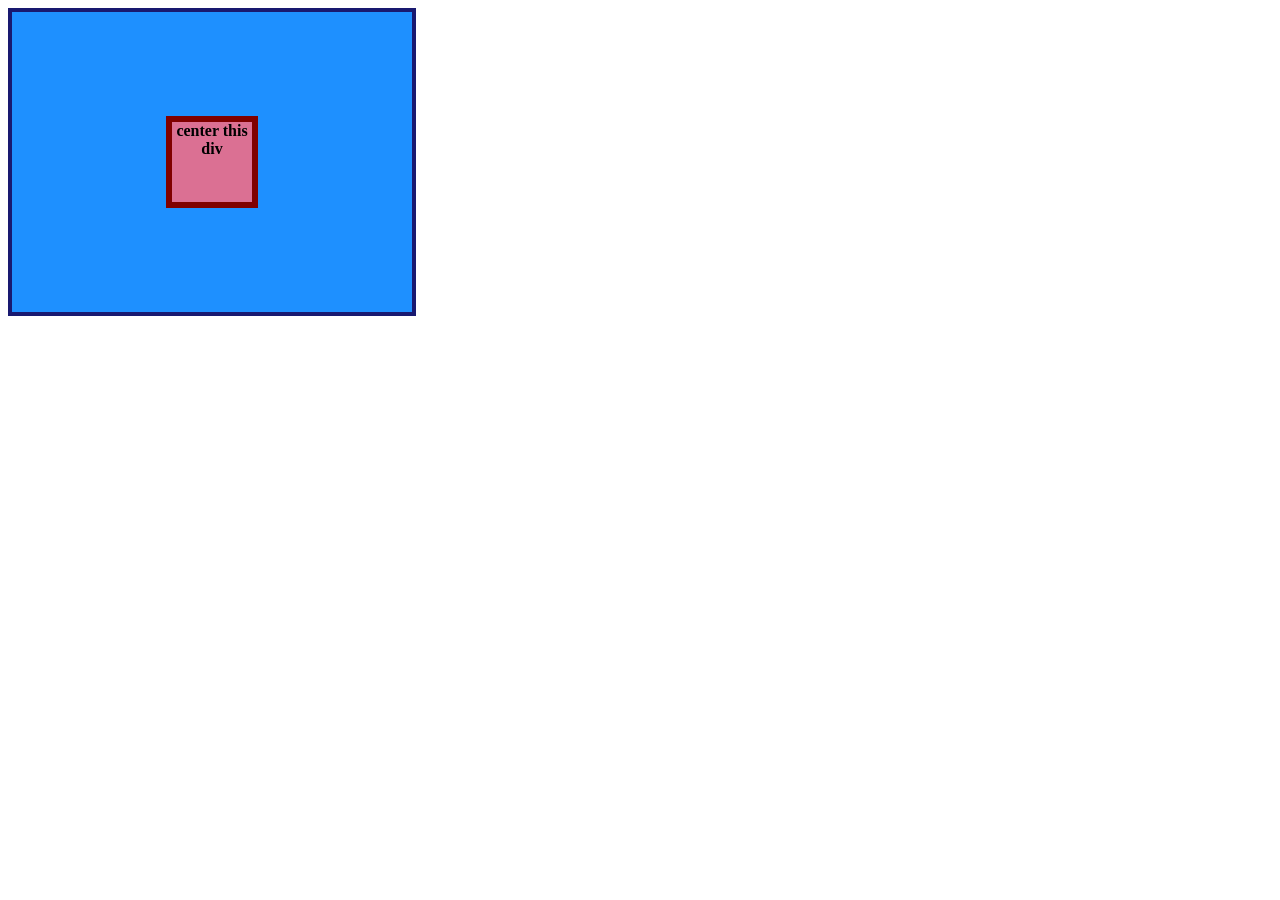
<file: foundations/flex/01-flex-center/index.html>
<!doctype html>
<html lang="en">
  <head>
    <meta charset="UTF-8" />
    <meta http-equiv="X-UA-Compatible" content="IE=edge" />
    <meta name="viewport" content="width=device-width, initial-scale=1.0" />
    <title>CENTER THIS DIV</title>
    <link rel="stylesheet" href="style.css" />
  </head>
  <body>
    <div class="container">
      <div class="box">center this div</div>
    </div>
  </body>
</html>
</file>
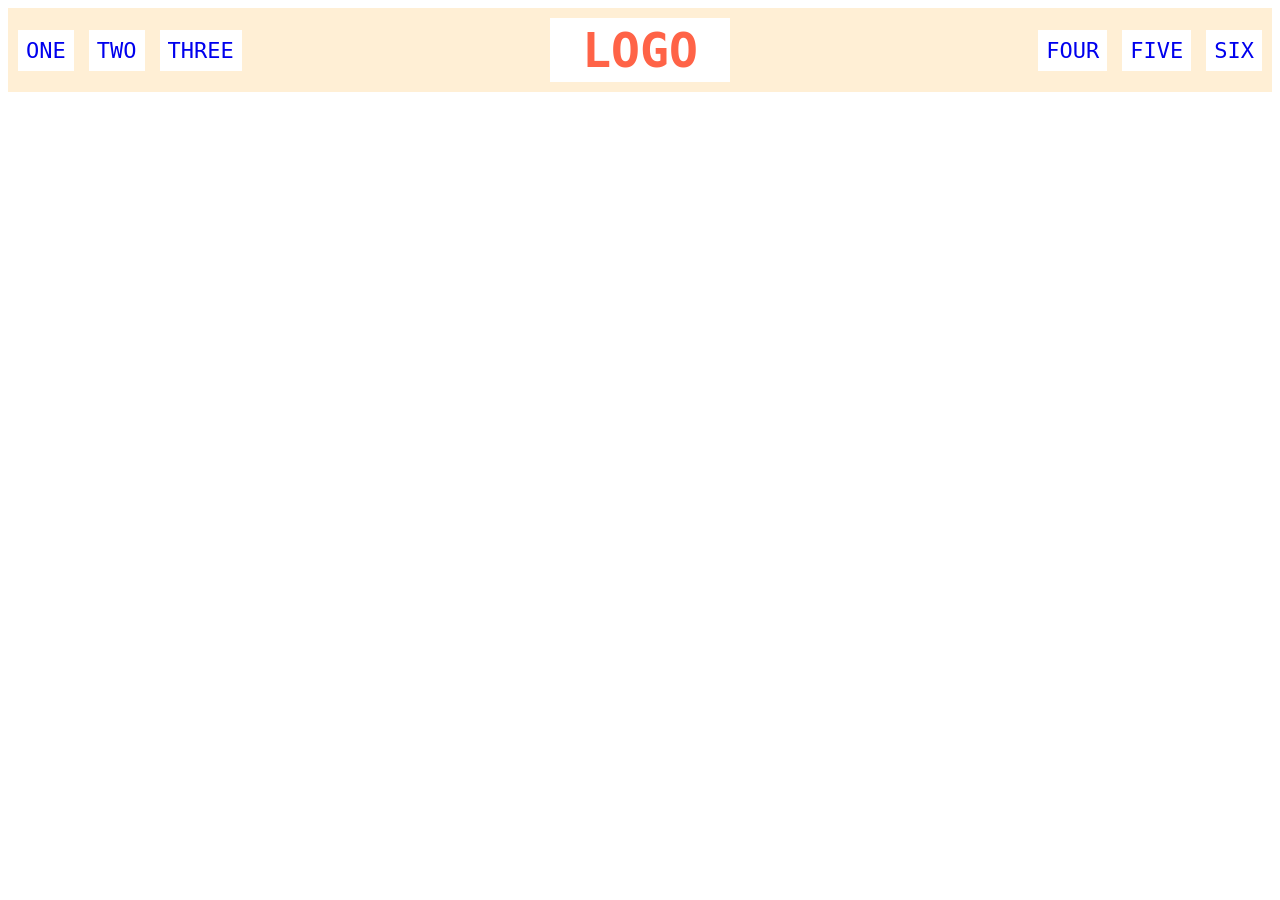
<file: foundations/flex/02-flex-header/index.html>
<!doctype html>
<html lang="en">
  <head>
    <meta charset="UTF-8" />
    <meta http-equiv="X-UA-Compatible" content="IE=edge" />
    <meta name="viewport" content="width=device-width, initial-scale=1.0" />
    <title>Flex Header</title>
    <link rel="stylesheet" href="style.css" />
  </head>
  <body>
    <div class="header">
      <div class="left-links">
        <ul>
          <li><a href="#">ONE</a></li>
          <li><a href="#">TWO</a></li>
          <li><a href="#">THREE</a></li>
        </ul>
      </div>

      <div class="logo">LOGO</div>

      <div class="right-links">
        <ul>
          <li><a href="#">FOUR</a></li>
          <li><a href="#">FIVE</a></li>
          <li><a href="#">SIX</a></li>
        </ul>
      </div>
    </div>
  </body>
</html>
</file>
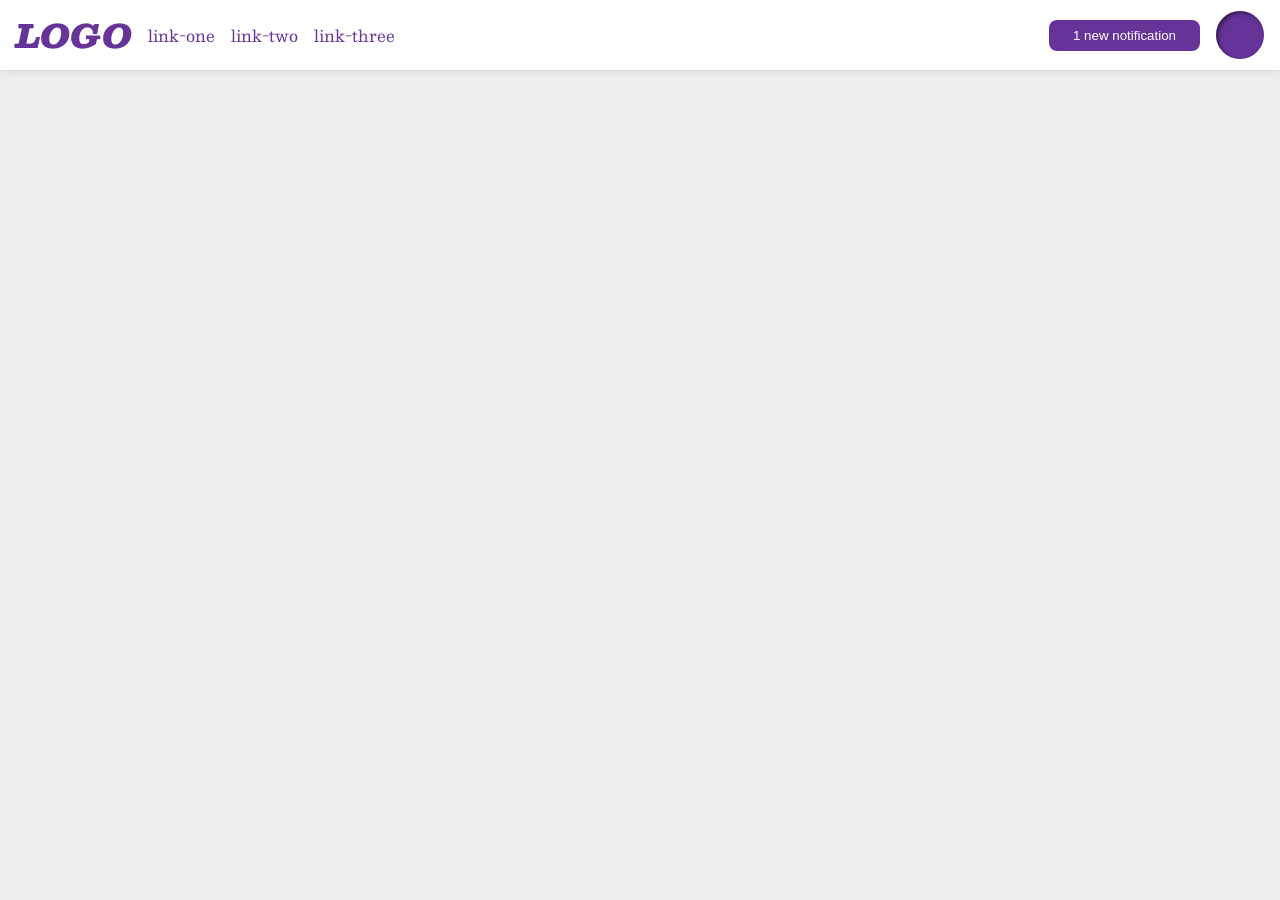
<file: foundations/flex/03-flex-header-2/index.html>
<!doctype html>
<html lang="en">
  <head>
    <meta charset="UTF-8" />
    <meta http-equiv="X-UA-Compatible" content="IE=edge" />
    <meta name="viewport" content="width=device-width, initial-scale=1.0" />
    <title>Flex Header 2</title>
    <link rel="stylesheet" href="style.css" />
  </head>
  <body>
    <div class="header">
      <div id="nav">
        <div class="logo">LOGO</div>
        <ul class="links">
          <li><a href="https://google.com">link-one</a></li>
          <li><a href="https://google.com">link-two</a></li>
          <li><a href="https://google.com">link-three</a></li>
        </ul>
      </div>
      <div id="profile">
        <button class="notifications">1 new notification</button>
        <div class="profile-image"></div>
      </div>
    </div>
  </body>
</html>
</file>
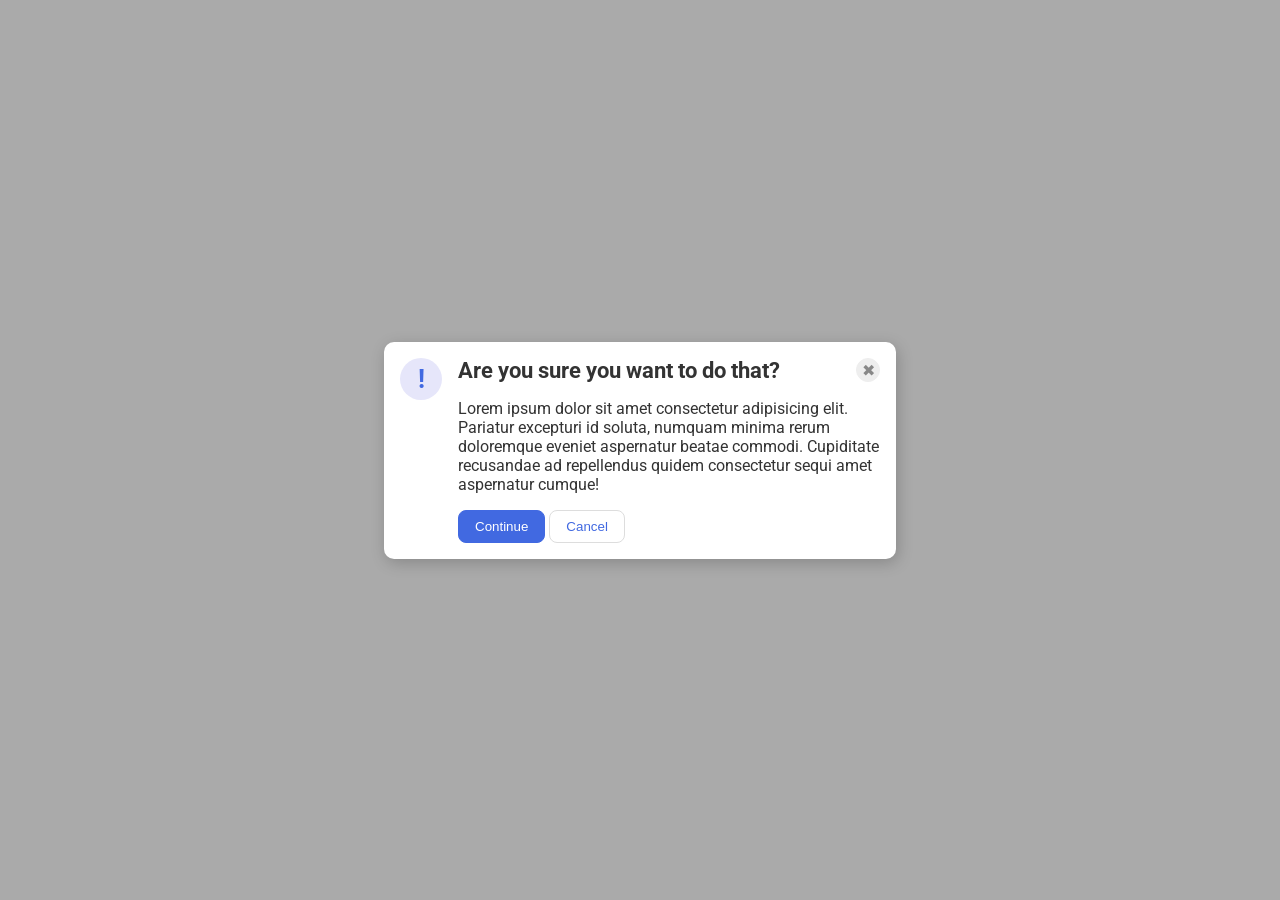
<file: foundations/flex/05-flex-modal/index.html>
<!doctype html>
<html lang="en">
  <head>
    <meta charset="UTF-8" />
    <meta http-equiv="X-UA-Compatible" content="IE=edge" />
    <meta name="viewport" content="width=device-width, initial-scale=1.0" />
    <link rel="stylesheet" href="style.css" />
    <title>Modal</title>
  </head>
  <body>
    <div class="modal">
      <div class="icon-pane">
        <div class="icon">!</div>
      </div>
      <div class="main-pane">
        <div class="header">
          Are you sure you want to do that?
          <button class="close-button">✖</button>
        </div>
        <div class="text">
          Lorem ipsum dolor sit amet consectetur adipisicing elit. Pariatur
          excepturi id soluta, numquam minima rerum doloremque eveniet
          aspernatur beatae commodi. Cupiditate recusandae ad repellendus quidem
          consectetur sequi amet aspernatur cumque!
        </div>
        <div class="button-pane">
          <button class="continue">Continue</button>
          <button class="cancel">Cancel</button>
        </div>
      </div>
    </div>
  </body>
</html>
</file>
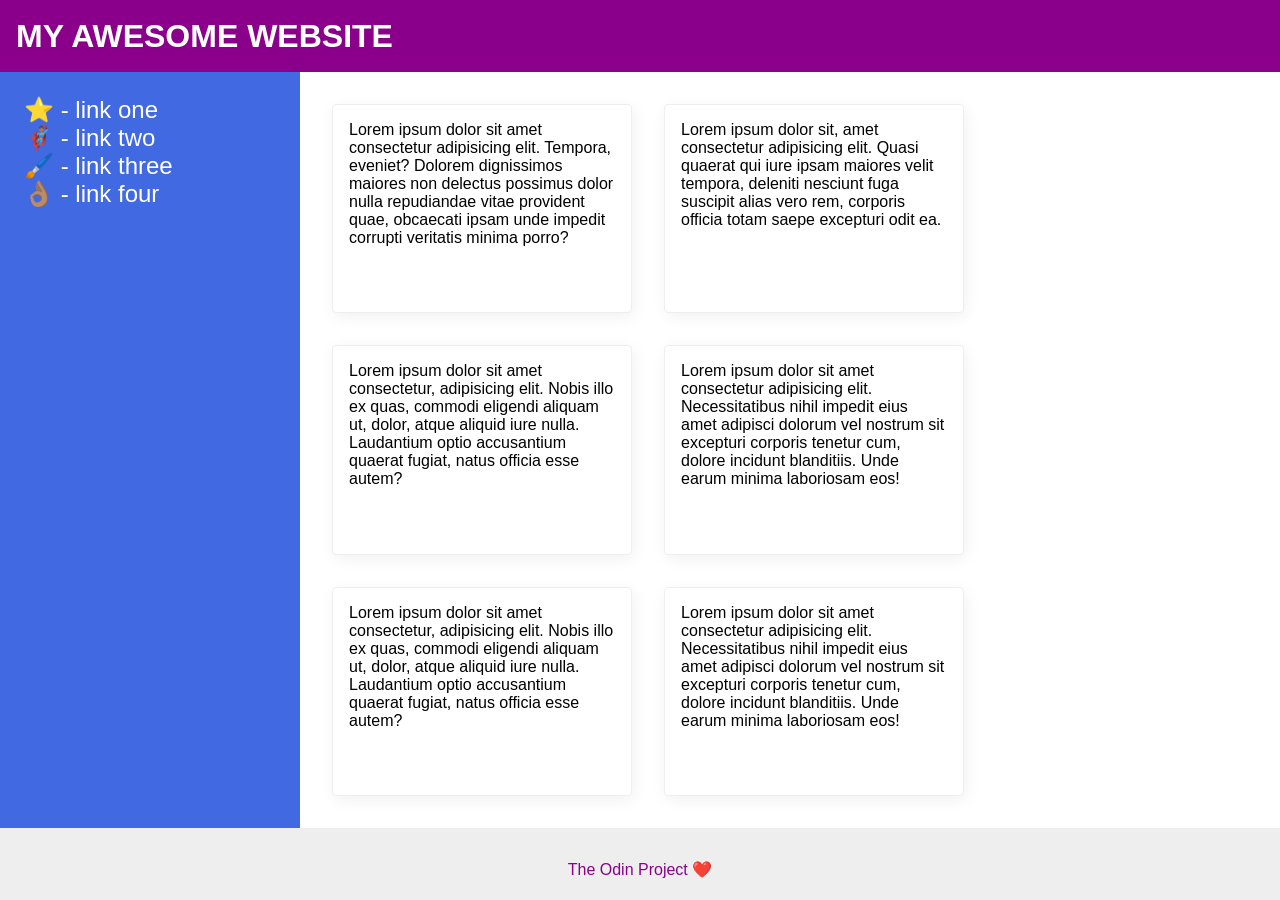
<file: foundations/flex/07-flex-layout-2/index.html>
<!doctype html>
<html lang="en">
  <head>
    <meta charset="UTF-8" />
    <meta http-equiv="X-UA-Compatible" content="IE=edge" />
    <meta name="viewport" content="width=device-width, initial-scale=1.0" />
    <title>The Holy Grail</title>
    <link rel="stylesheet" href="style.css" />
  </head>
  <body>
    <div class="header">MY AWESOME WEBSITE</div>
    <div class="main-content">
      <div class="sidebar">
        <ul>
          <li><a href="#">⭐ - link one</a></li>
          <li><a href="#">🦸🏽‍♂️ - link two</a></li>
          <li><a href="#">🖌️ - link three</a></li>
          <li><a href="#">👌🏽 - link four</a></li>
        </ul>
      </div>
      <div class="cards">
        <div class="card">
          Lorem ipsum dolor sit amet consectetur adipisicing elit. Tempora,
          eveniet? Dolorem dignissimos maiores non delectus possimus dolor nulla
          repudiandae vitae provident quae, obcaecati ipsam unde impedit
          corrupti veritatis minima porro?
        </div>
        <div class="card">
          Lorem ipsum dolor sit, amet consectetur adipisicing elit. Quasi
          quaerat qui iure ipsam maiores velit tempora, deleniti nesciunt fuga
          suscipit alias vero rem, corporis officia totam saepe excepturi odit
          ea.
        </div>
        <div class="card">
          Lorem ipsum dolor sit amet consectetur, adipisicing elit. Nobis illo
          ex quas, commodi eligendi aliquam ut, dolor, atque aliquid iure nulla.
          Laudantium optio accusantium quaerat fugiat, natus officia esse autem?
        </div>
        <div class="card">
          Lorem ipsum dolor sit amet consectetur adipisicing elit.
          Necessitatibus nihil impedit eius amet adipisci dolorum vel nostrum
          sit excepturi corporis tenetur cum, dolore incidunt blanditiis. Unde
          earum minima laboriosam eos!
        </div>
        <div class="card">
          Lorem ipsum dolor sit amet consectetur, adipisicing elit. Nobis illo
          ex quas, commodi eligendi aliquam ut, dolor, atque aliquid iure nulla.
          Laudantium optio accusantium quaerat fugiat, natus officia esse autem?
        </div>
        <div class="card">
          Lorem ipsum dolor sit amet consectetur adipisicing elit.
          Necessitatibus nihil impedit eius amet adipisci dolorum vel nostrum
          sit excepturi corporis tenetur cum, dolore incidunt blanditiis. Unde
          earum minima laboriosam eos!
        </div>
      </div>
    </div>
    <div class="footer">The Odin Project ❤️</div>
  </body>
</html>
</file>
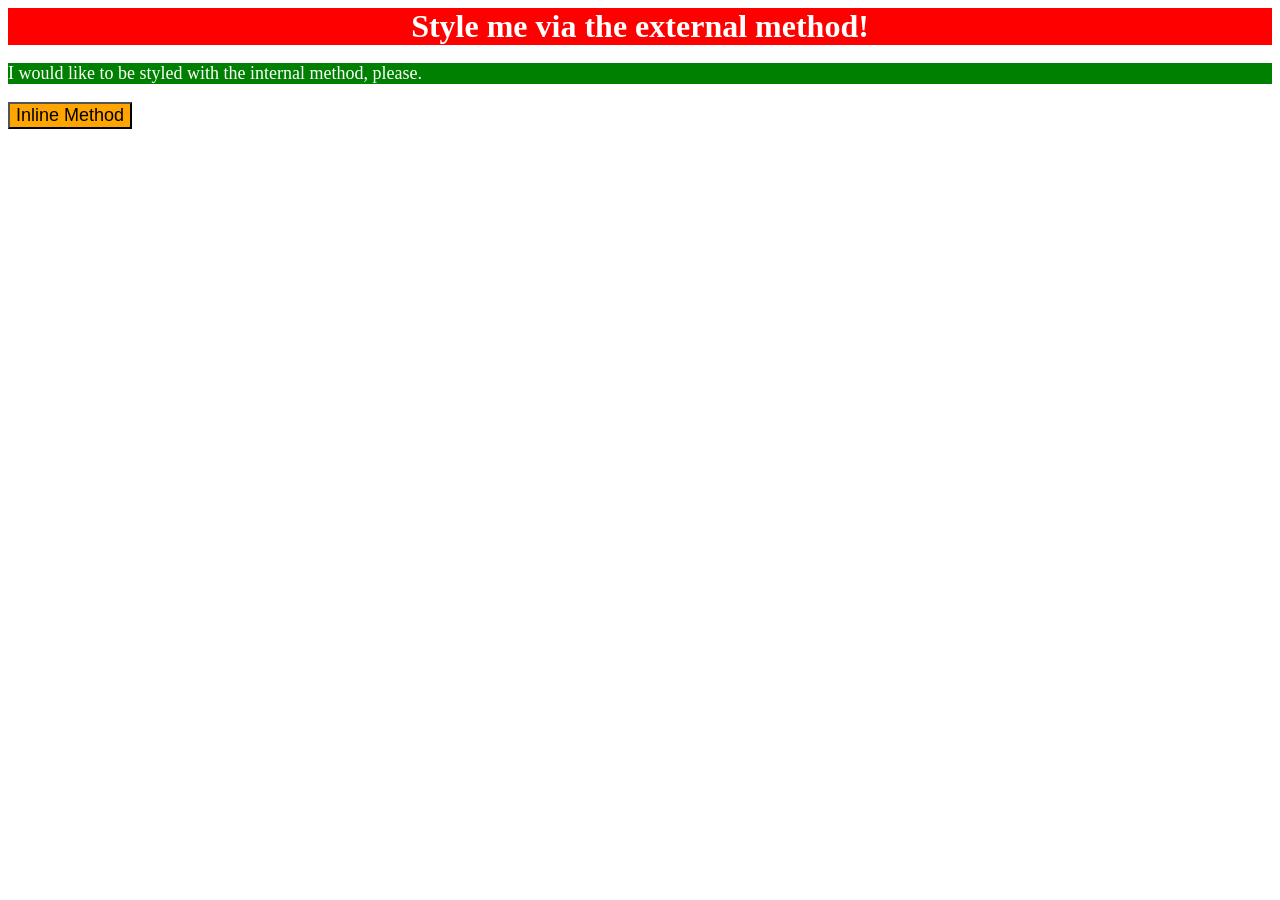
<file: foundations/intro-to-css/01-css-methods/index.html>
<!DOCTYPE html>
<html lang="en">

<head>
  <meta charset="UTF-8">
  <meta http-equiv="X-UA-Compatible" content="IE=edge">
  <meta name="viewport" content="width=device-width, initial-scale=1.0">
  <title>Methods for Adding CSS</title>
  <link rel="stylesheet" href="styles.css">
  <style>
    p {
      background-color: green;
      color: white;
      font-size: 18px;
    }
  </style>
</head>

<body>
  <div>Style me via the external method!</div>
  <p>I would like to be styled with the internal method, please.</p>
  <button style="background-color: orange; font-size: 18px;">Inline Method</button>
</body>

</html>
</file>
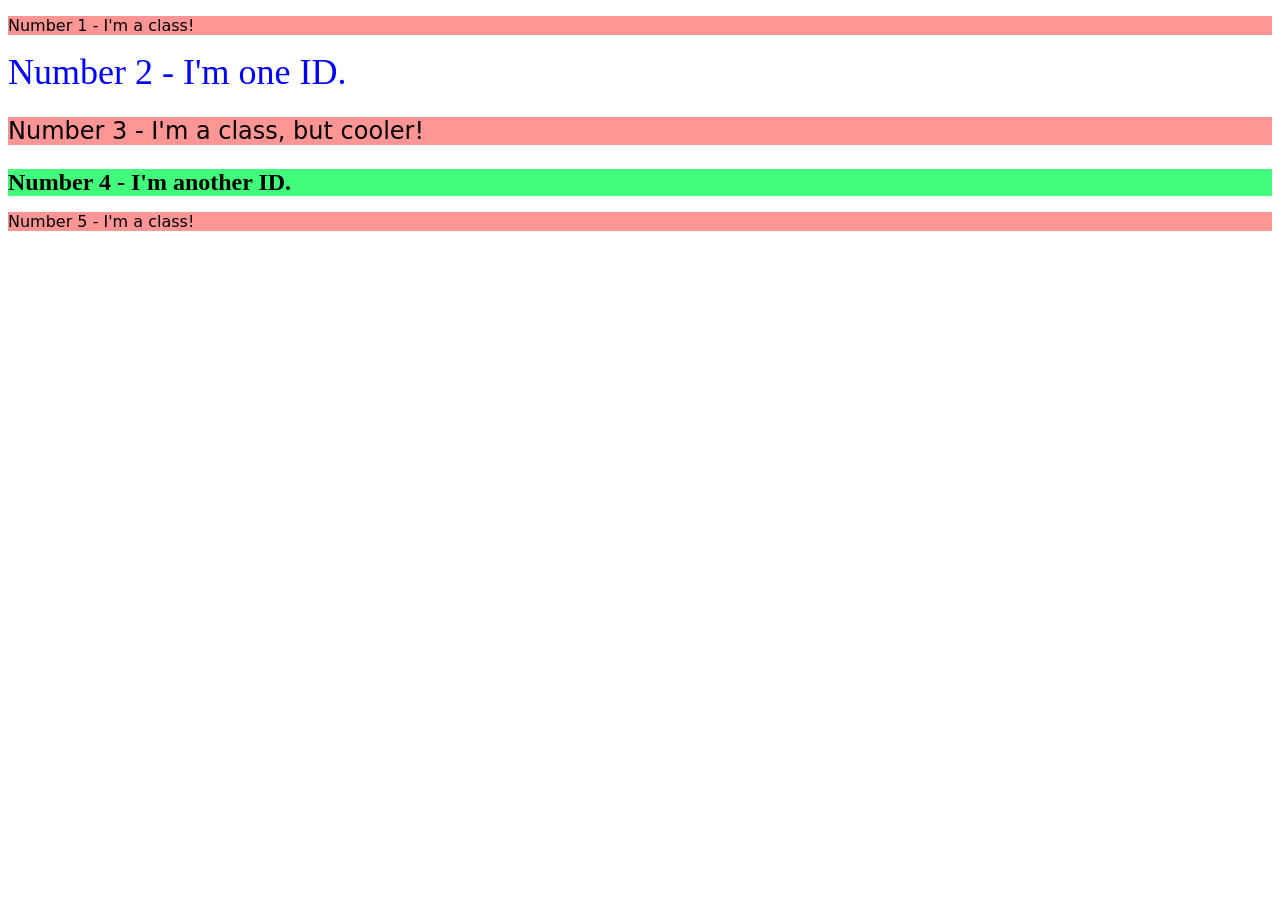
<file: foundations/intro-to-css/02-class-id-selectors/index.html>
<!DOCTYPE html>
<html lang="en">
  <head>
    <meta charset="UTF-8">
    <meta http-equiv="X-UA-Compatible" content="IE=edge">
    <meta name="viewport" content="width=device-width, initial-scale=1.0">
    <title>Class and ID Selectors</title>
    <link rel="stylesheet" href="style.css">
  </head>
  <body>
    <p class="odd">Number 1 - I'm a class!</p>
    <div id="two">Number 2 - I'm one ID.</div>
    <p class="odd three">Number 3 - I'm a class, but cooler!</p>
    <div id="four" class="three">Number 4 - I'm another ID.</div>
    <p class="odd">Number 5 - I'm a class!</p>
  </body>
</html>
</file>
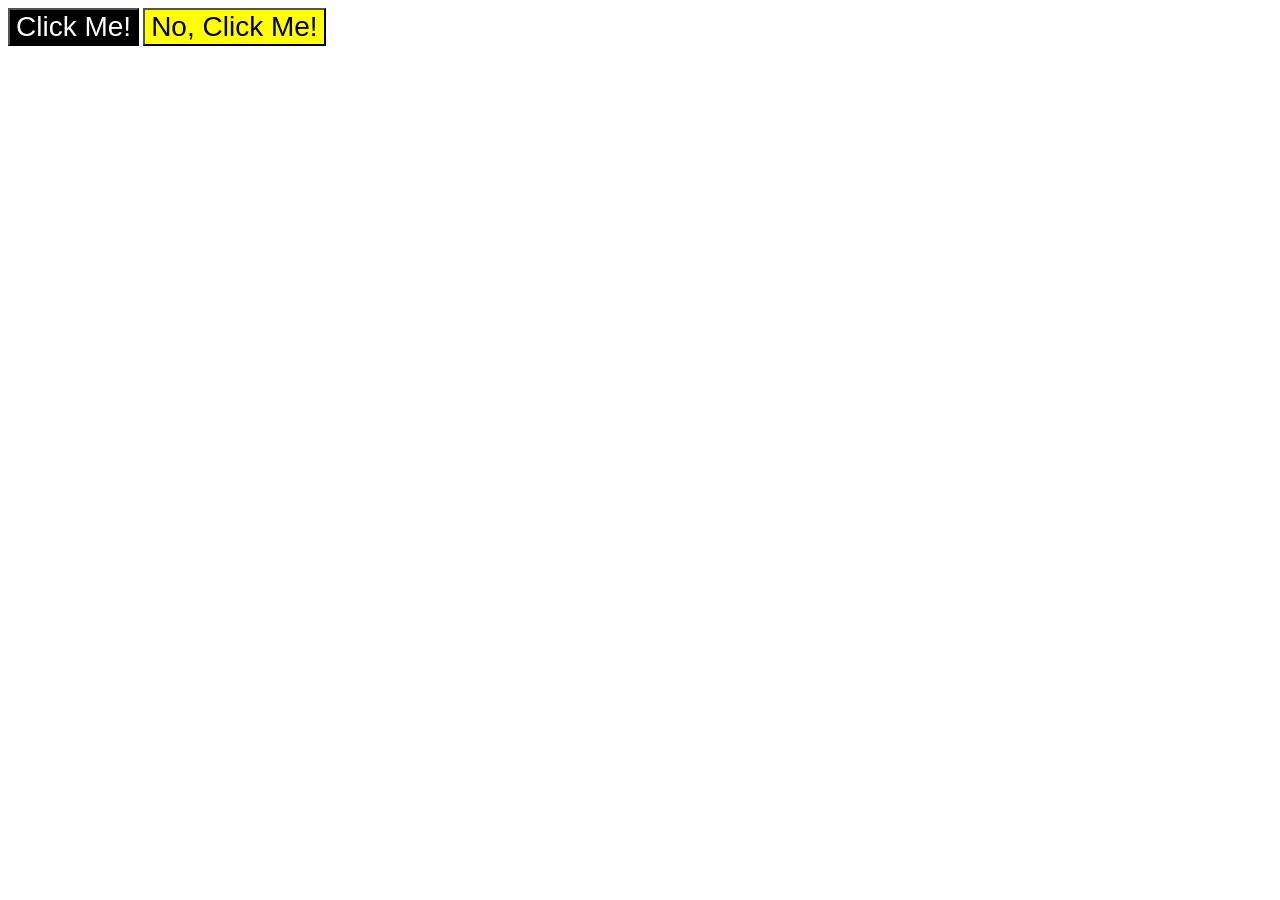
<file: foundations/intro-to-css/03-grouping-selectors/index.html>
<!doctype html>
<html lang="en">
  <head>
    <meta charset="UTF-8" />
    <meta http-equiv="X-UA-Compatible" content="IE=edge" />
    <meta name="viewport" content="width=device-width, initial-scale=1.0" />
    <title>Grouping Selectors</title>
    <link rel="stylesheet" href="style.css" />
  </head>
  <body>
    <button class="first">Click Me!</button>
    <button class="second">No, Click Me!</button>
  </body>
</html>
</file>
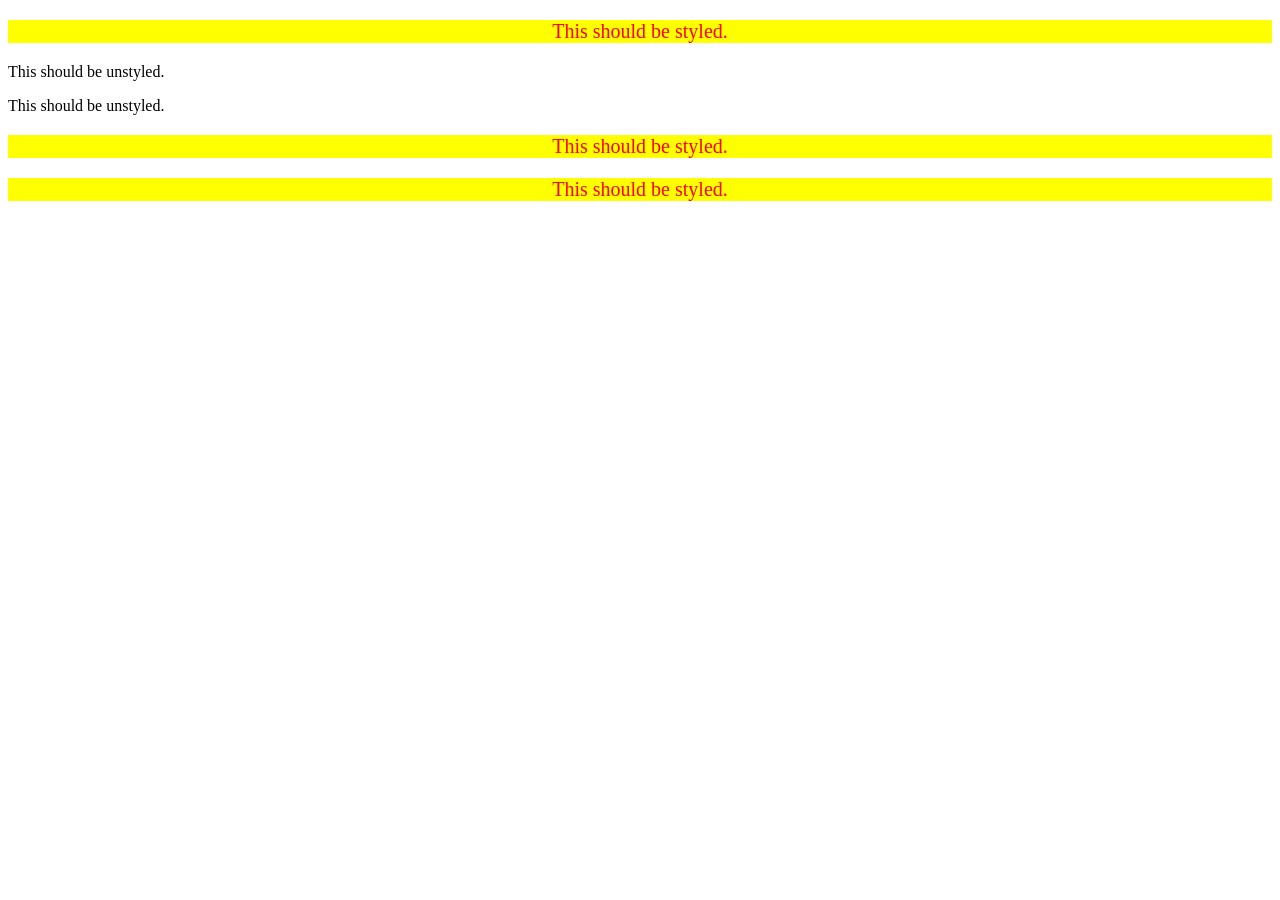
<file: foundations/intro-to-css/05-descendant-combinator/index.html>
<!doctype html>
<html lang="en">
  <head>
    <meta charset="UTF-8" />
    <meta http-equiv="X-UA-Compatible" content="IE=edge" />
    <meta name="viewport" content="width=device-width, initial-scale=1.0" />
    <title>Descendant Combinator</title>
    <link rel="stylesheet" href="style.css" />
  </head>
  <body>
    <div class="container">
      <p class="text">This should be styled.</p>
    </div>
    <p class="text">This should be unstyled.</p>
    <p class="text">This should be unstyled.</p>
    <div class="container">
      <p class="text">This should be styled.</p>
      <p class="text">This should be styled.</p>
    </div>
  </body>
</html>
</file>
<file: foundations/flex/01-flex-center/style.css>
.container {
  background: dodgerblue;
  border: 4px solid midnightblue;
  width: 400px;
  height: 300px;

  display: flex;
  justify-content: center;
  align-items: center;
}

.box {
  background: palevioletred;
  font-weight: bold;
  text-align: center;
  border: 6px solid maroon;
  width: 80px;
  height: 80px;
}
</file>
<file: foundations/flex/02-flex-header/style.css>
.header {
  font-family: monospace;
  background: papayawhip;

  display: flex;
  justify-content: space-between;
  align-items: center;
  padding: 10px 10px;
}

.logo {
  font-size: 48px;
  font-weight: 900;
  color: tomato;
  background: white;
  padding: 4px 32px;

  align-self: center;
}

ul {
  /* this removes the dots on the list items*/
  list-style-type: none;

  display: flex;
  gap: 15px;
  padding: 0;
  margin: 0;
}

a {
  font-size: 22px;
  background: white;
  padding: 8px;
  /* this removes the line under the links */
  text-decoration: none;
}
</file>
<file: foundations/flex/03-flex-header-2/style.css>
/* this is some magical font-importing.  
you'll learn about it later. */
@import url("https://fonts.googleapis.com/css2?family=Besley:ital,wght@0,400;1,900&display=swap");

body {
  margin: 0;
  background: #eee;
  font-family: Besley, serif;
}

.header {
  background: white;
  border-bottom: 1px solid #ddd;
  box-shadow: 0 0 8px rgba(0, 0, 0, 0.1);
}

.profile-image {
  background: rebeccapurple;
  box-shadow: inset 2px 2px 4px rgba(0, 0, 0, 0.5);
  border-radius: 50%;
  width: 48px;
  height: 48px;
}

.logo {
  color: rebeccapurple;
  font-size: 32px;
  font-weight: 900;
  font-style: italic;
}

button {
  border: none;
  border-radius: 8px;
  background: rebeccapurple;
  color: white;
  padding: 8px 24px;
}

a {
  /* this removes the line under our links */
  text-decoration: none;
  color: rebeccapurple;
}

ul {
  list-style-type: none;
}

/* My Solutions */
.header {
  display: flex;
  justify-content: space-between;
  align-items: center;
  padding: 8px 16px;

  gap: 16px;
}

#nav,
#profile {
  display: flex;
  gap: 16px;
  align-items: center;
}

.links {
  display: flex;
  gap: 16px;
  margin: 0;
  padding: 0;
}
</file>
<file: foundations/flex/05-flex-modal/style.css>
@import url("https://fonts.googleapis.com/css2?family=Roboto:wght@400;700&display=swap");

html,
body {
  height: 100%;
}

body {
  font-family: Roboto, sans-serif;
  margin: 0;
  background: #aaa;
  color: #333;
  /* I'll give you this one for free lol */
  display: flex;
  align-items: center;
  justify-content: center;
}

.modal {
  background: white;
  width: 480px;
  border-radius: 10px;
  box-shadow: 2px 4px 16px rgba(0, 0, 0, 0.2);
}

.icon {
  color: royalblue;
  font-size: 26px;
  font-weight: 700;
  background: lavender;
  width: 42px;
  height: 42px;
  border-radius: 50%;
  display: flex;
  align-items: center;
  justify-content: center;
}

.close-button {
  background: #eee;
  border-radius: 50%;
  color: #888;
  font-weight: 400;
  font-size: 16px;
  height: 24px;
  width: 24px;
  display: flex;
  align-items: center;
  justify-content: center;
  border: 1px solid #eee;
  padding: 0;
}

button {
  cursor: pointer;
  padding: 8px 16px;
  border-radius: 8px;
}

button.continue {
  background: royalblue;
  border: 1px solid royalblue;
  color: white;
}

button.cancel {
  background: white;
  border: 1px solid #ddd;
  color: royalblue;
}

/* my solutions */
.modal {
  display: flex;
  padding: 16px;
  gap: 16px;
}

.icon-pane {
  display: flex;
  flex-direction: column;
  justify-content: flex-start;
  align-items: center;
}

.icon {
  flex-shrink: 0;
}

.main-pane {
  display: flex;
  flex-direction: column;
  justify-content: space-between;
  gap: 16px;
}

.header {
  display: flex;
  align-items: center;
  justify-content: space-between;
  font-weight: bold;
  font-size: 22px;
  flex: 1;
}
</file>
<file: foundations/flex/07-flex-layout-2/style.css>
body {
  font-family:
    -apple-system, BlinkMacSystemFont, "Segoe UI", Roboto, Oxygen, Ubuntu,
    Cantarell, "Open Sans", "Helvetica Neue", sans-serif;
  margin: 0;
  min-height: 100vh;
}

.header {
  height: 72px;
  background: darkmagenta;
  color: white;
}

.footer {
  height: 72px;
  background: #eee;
  color: darkmagenta;
}

.sidebar {
  width: 300px;
  background: royalblue;
  box-sizing: border-box;
}

.card {
  border: 1px solid #eee;
  box-shadow: 2px 4px 16px rgba(0, 0, 0, 0.06);
  border-radius: 4px;
}

/* My Solutions */

* {
  box-sizing: border-box;
}

/* styling */
.header {
  height: 72px;
  font-size: 32px;
  font-weight: 900;
  padding: 0px 16px;
  font-family: sans-serif;
}

a {
  text-decoration: none;
  font-size: 24px;
  color: white;
}

ul {
  margin: 0;
  padding: 16px;
}

li {
  list-style-type: none;
}

.card {
  width: 300px;
  padding: 16px;
}

.footer {
  text-align: center;
  padding: 32px;
}

/* flex */
body {
  display: flex;
  flex-direction: column;
  align-items: stretch;
  justify-content: center;
}

.header {
  display: flex;
  align-items: center;
}

.main-content {
  flex-grow: 2;
  display: flex;
}

.sidebar {
  padding: 8px;
  padding-right: 64px;
  width: 300px;
  flex-shrink: 0;
}

.cards {
  flex-grow: 2;
  display: flex;
  flex-wrap: wrap;
  align-items: stretch;
  gap: 32px;

  padding: 32px;
}
</file>
<file: foundations/intro-to-css/01-css-methods/styles.css>
div {
    background-color: red;
    color: white;
    font-size: 32px;
    text-align: center;
    font-weight: bold;
}
</file>
<file: foundations/intro-to-css/02-class-id-selectors/style.css>
/* Add CSS Styling */
.odd {
    background-color: #ff9595;
    font-family: Verdana, "DejaVu Sans", "sans-serif";
}

.three {
    font-size: 24px;
}

#two {
    color: rgb(0, 0, 255);
    font-size: 36px;
}

#four {
    background-color: #41ff7a;
    font-weight: bold;
}
</file>
<file: foundations/intro-to-css/03-grouping-selectors/style.css>
/* Add CSS Styling */
.first {
  background-color: black;
  color: white;
}

.second {
  background-color: yellow;
}

.first,
.second {
  font-family: Helvetica, "Times New Roman", sans-serif;
  font-size: 28px;
}
</file>
<file: foundations/intro-to-css/05-descendant-combinator/style.css>
/* Add CSS Styling */
.container .text {
  background-color: yellow;
  color: red;
  font-size: 20px;
  text-align: center;
}
</file>
